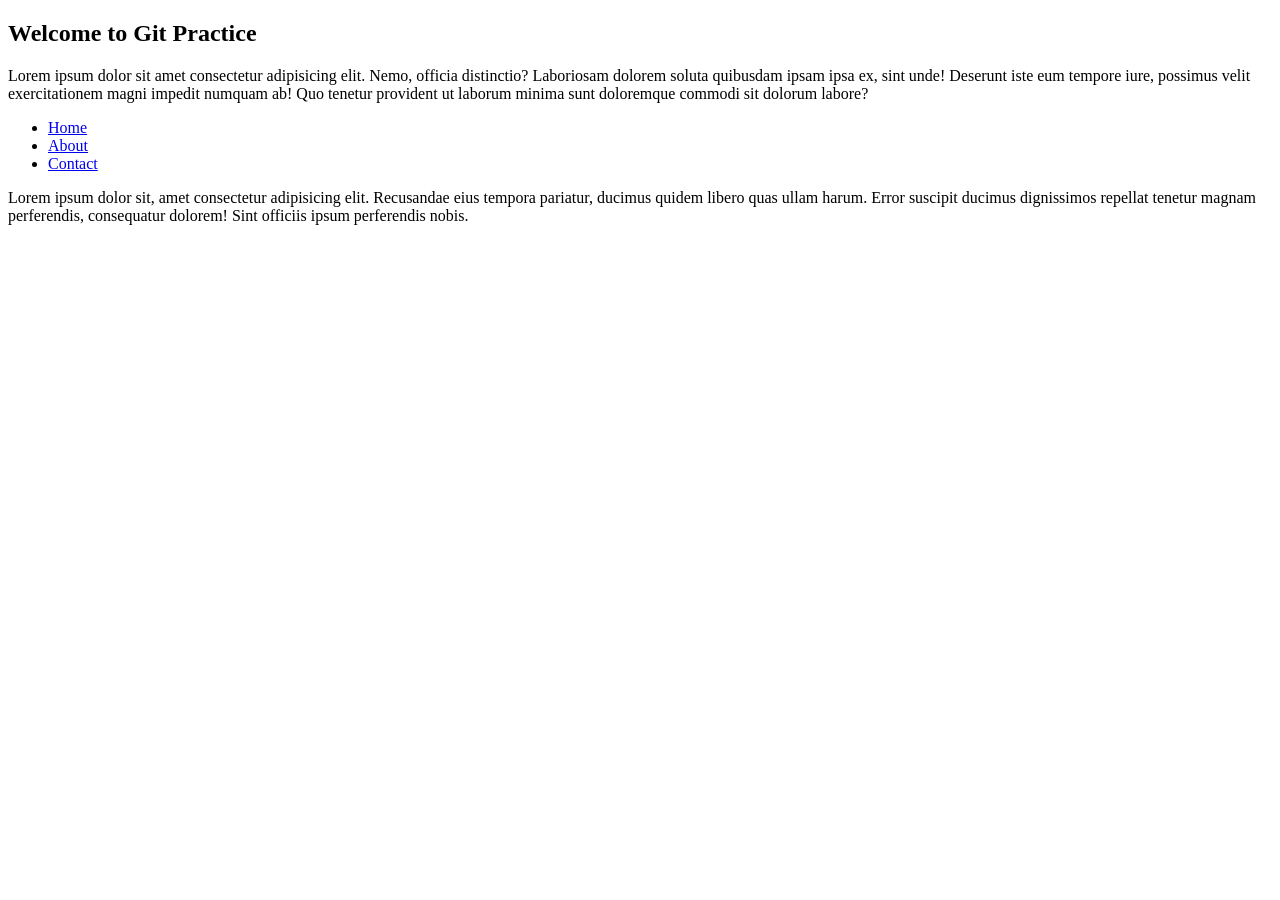
<file: index.html>
<!DOCTYPE html>
<html lang="en">
<head>
    <meta charset="UTF-8">
    <meta name="viewport" content="width=device-width, initial-scale=1.0">
    <title>Git Practice</title>
</head>
<body>
    <h2>Welcome to Git Practice</h2>

    <p>Lorem ipsum dolor sit amet consectetur adipisicing elit. Nemo, officia distinctio? Laboriosam dolorem soluta quibusdam ipsam ipsa ex, sint unde! Deserunt iste eum tempore iure, possimus velit exercitationem magni impedit numquam ab! Quo tenetur provident ut laborum minima sunt doloremque commodi sit dolorum labore?</p>
    <nav>
        <ul>
            <li><a href="index.html">Home</a></li>
            <li><a href="about.html">About</a></li>
            <li><a href="contact.html">Contact</a></li>
        </ul>
    </nav>
    <p>Lorem ipsum dolor sit, amet consectetur adipisicing elit. Recusandae eius tempora pariatur, ducimus quidem libero quas ullam harum. Error suscipit ducimus dignissimos repellat tenetur magnam perferendis, consequatur dolorem! Sint officiis ipsum perferendis nobis.</p>
</body>
</html>
</file>
